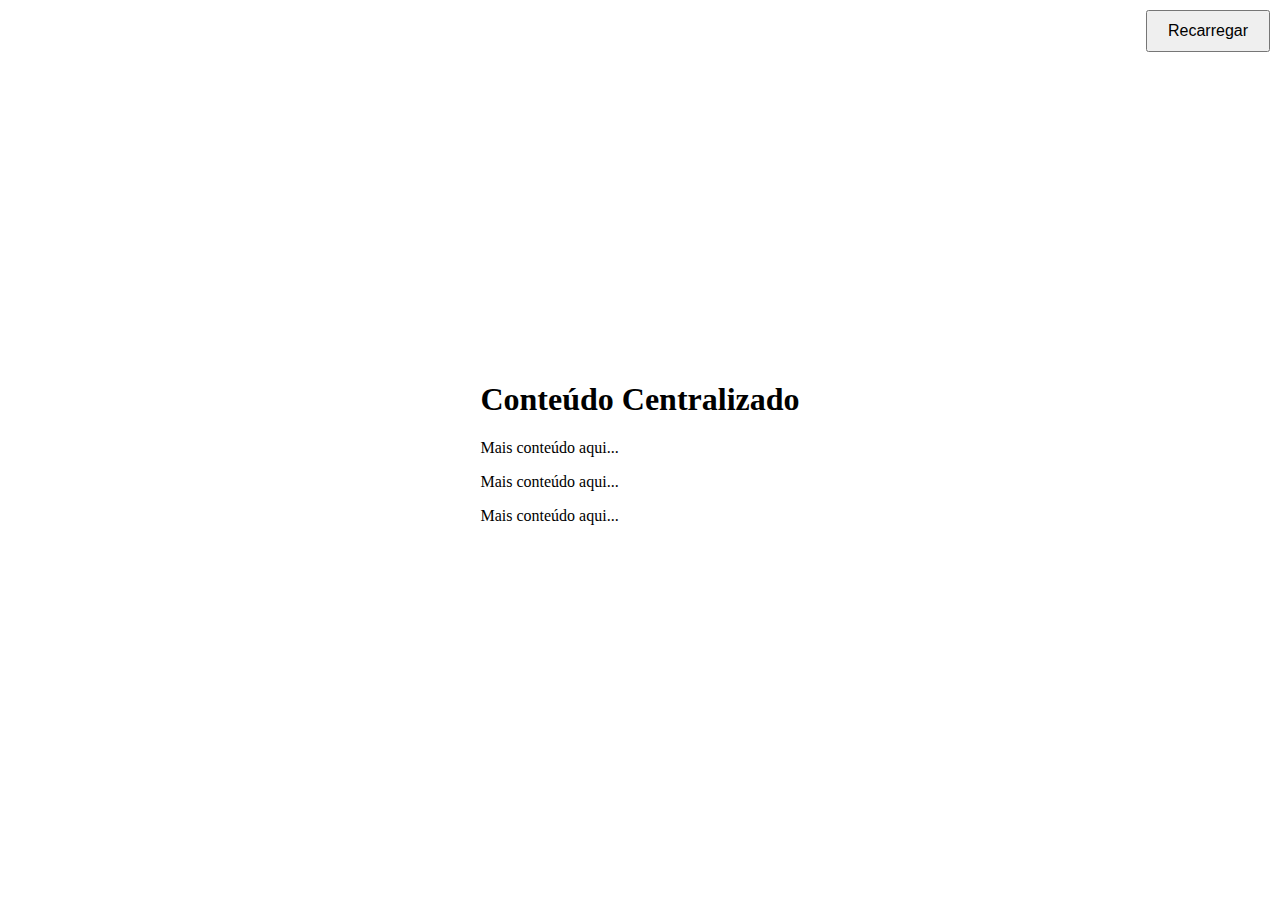
<file: test.html>
<!DOCTYPE html>
<html lang="pt-br">
<head>
    <meta charset="UTF-8">
    <meta name="viewport" content="width=device-width, initial-scale=1.0">
    <title>Centralização com Flexbox e Botão de Recarregamento</title>
    <style>
        body {
            display: flex;
            justify-content: center;
            align-items: center;
            min-height: 100vh;
            margin: 0;
            flex-direction: column;
            position: relative; /* Necessário para posicionar o botão no body */
        }

        #reload-button {
            position: absolute;
            top: 10px;
            right: 10px;
            padding: 10px 20px;
            font-size: 16px;
            cursor: pointer;
        }
    </style>
</head>
<body>
    <button id="reload-button" onclick="window.location.reload();">Recarregar</button>
    <div>
        <!-- Seu conteúdo aqui -->
        <h1>Conteúdo Centralizado</h1>
        <p>Mais conteúdo aqui...</p>
        <p>Mais conteúdo aqui...</p>
        <p>Mais conteúdo aqui...</p>
        <!-- Adicione mais conteúdo conforme necessário -->
    </div>
</file>
